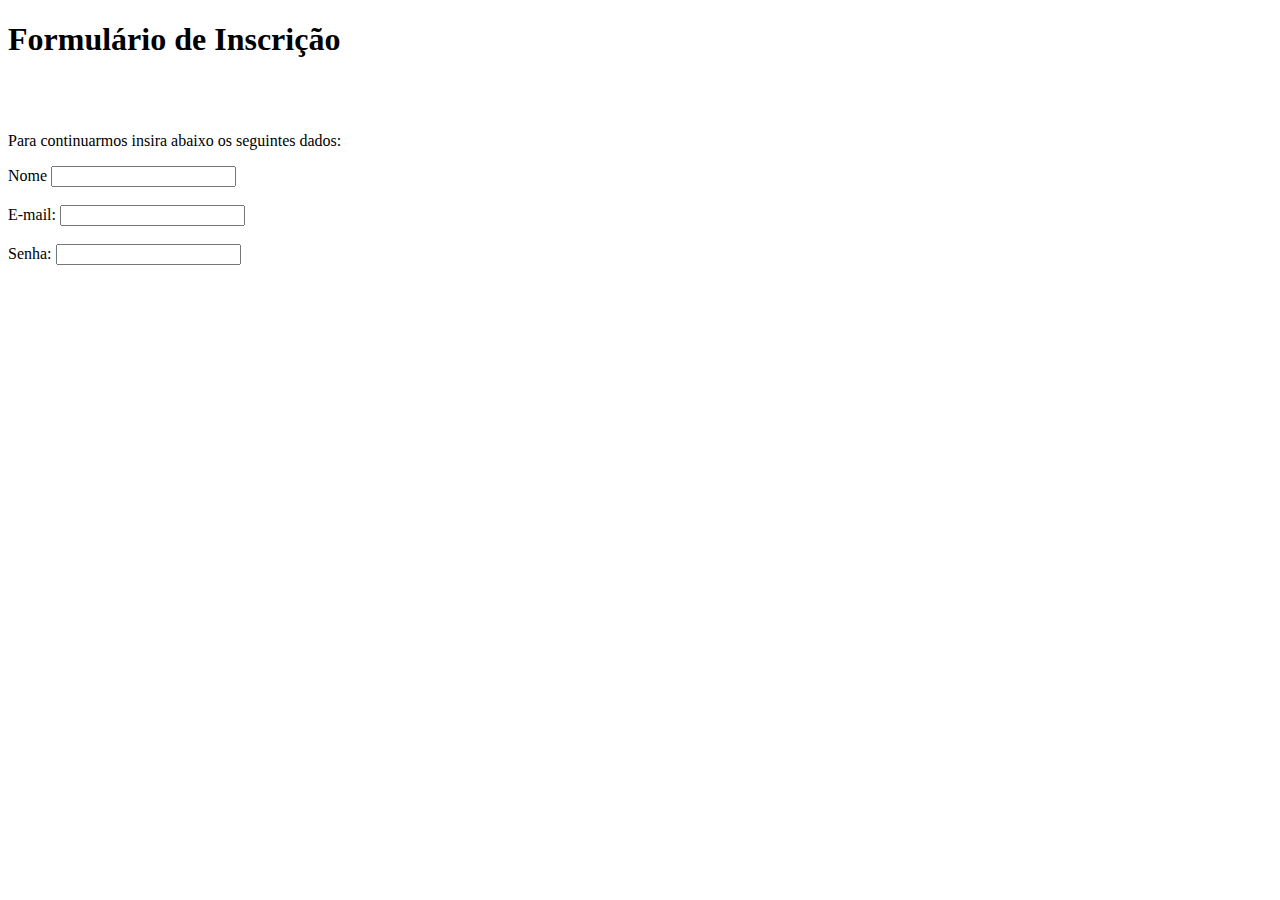
<file: formulário.html>
<!DOCTYPE html>
<html lang="pt-br">
<head>
    <meta charset="UTF-8">
    <meta name="viewport" content="width=device-width, initial-scale=1.0">
    <title>Formulario  </title>
</head>
<body>
    <h1> Formulário de Inscrição</h1>
    <br>
    <br>
    <p>
        Para continuarmos insira abaixo os seguintes dados:
    </p>
    <form> 
        <label for="user">Nome</label> <!-- o label é uma importante tag para permiter a acessibilidade -->
        <input id="user"type="text"/>
        <br>
        <br>
        <label for="email">E-mail:  </label>
        <input id="email" type="email"/>
        <br>
        <br>
        <label for="senha">Senha:  </label>
        <input id="senha" type="password"/>
        <br>
        <b></b>
    </form>
</body>
</html>
</file>
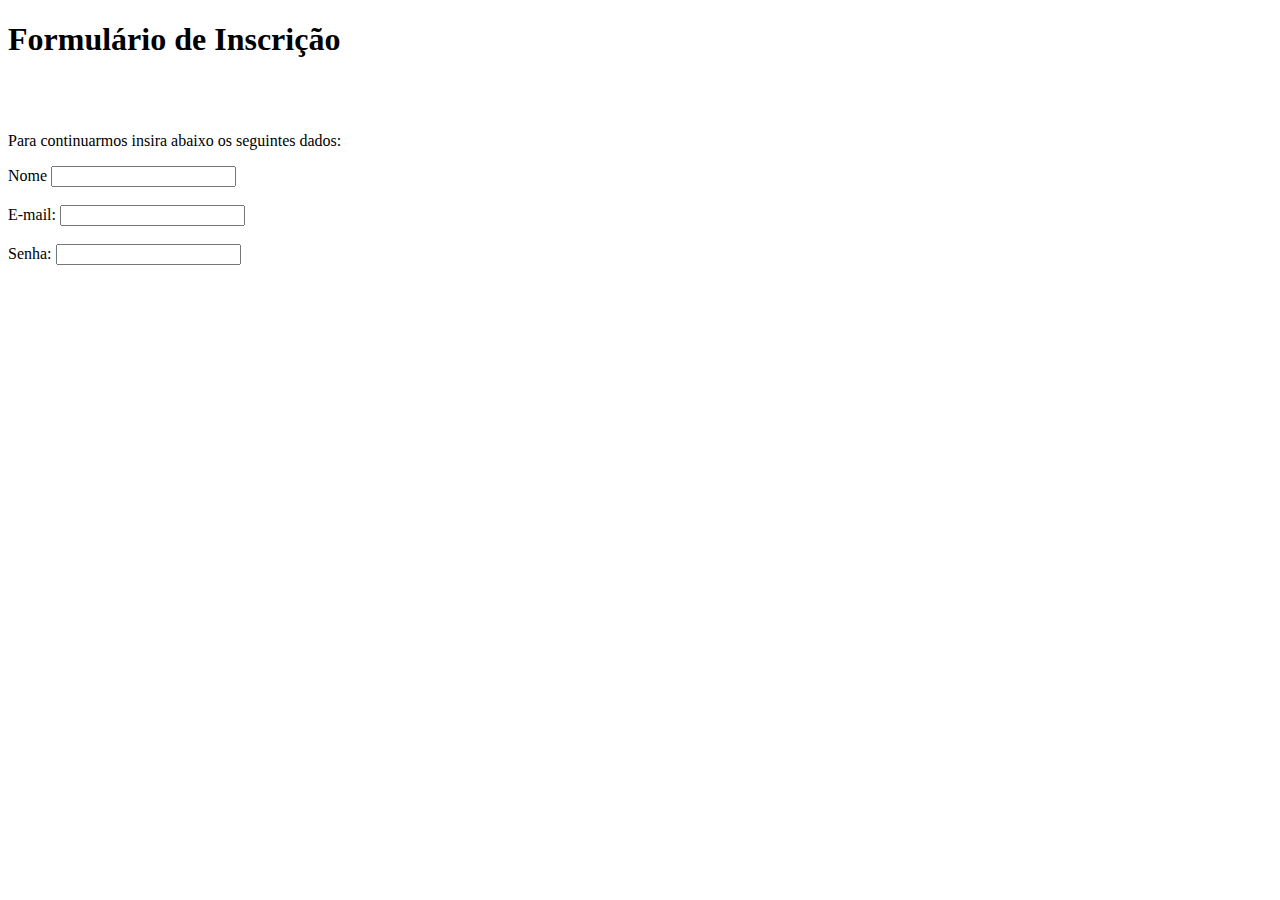
<file: Formulário_HTML/formulário.html>
<!DOCTYPE html>
<html lang="pt-br">
<head>
    <meta charset="UTF-8">
    <meta name="viewport" content="width=device-width, initial-scale=1.0">
    <title>Formulario  </title>
</head>
<body>
    <h1> Formulário de Inscrição</h1>
    <br>
    <br>
    <p>
        Para continuarmos insira abaixo os seguintes dados:
    </p>
    <form> 
        <label for="user">Nome</label> <!-- o label é uma importante tag para permiter a acessibilidade -->
        <input id="user"type="text"/>
        <br>
        <br>
        <label for="email">E-mail:  </label>
        <input id="email" type="email"/>
        <br>
        <br>
        <label for="senha">Senha:  </label>
        <input id="senha" type="password"/>
        <br>
        <b></b>
    </form>
</body>
</html>
</file>
